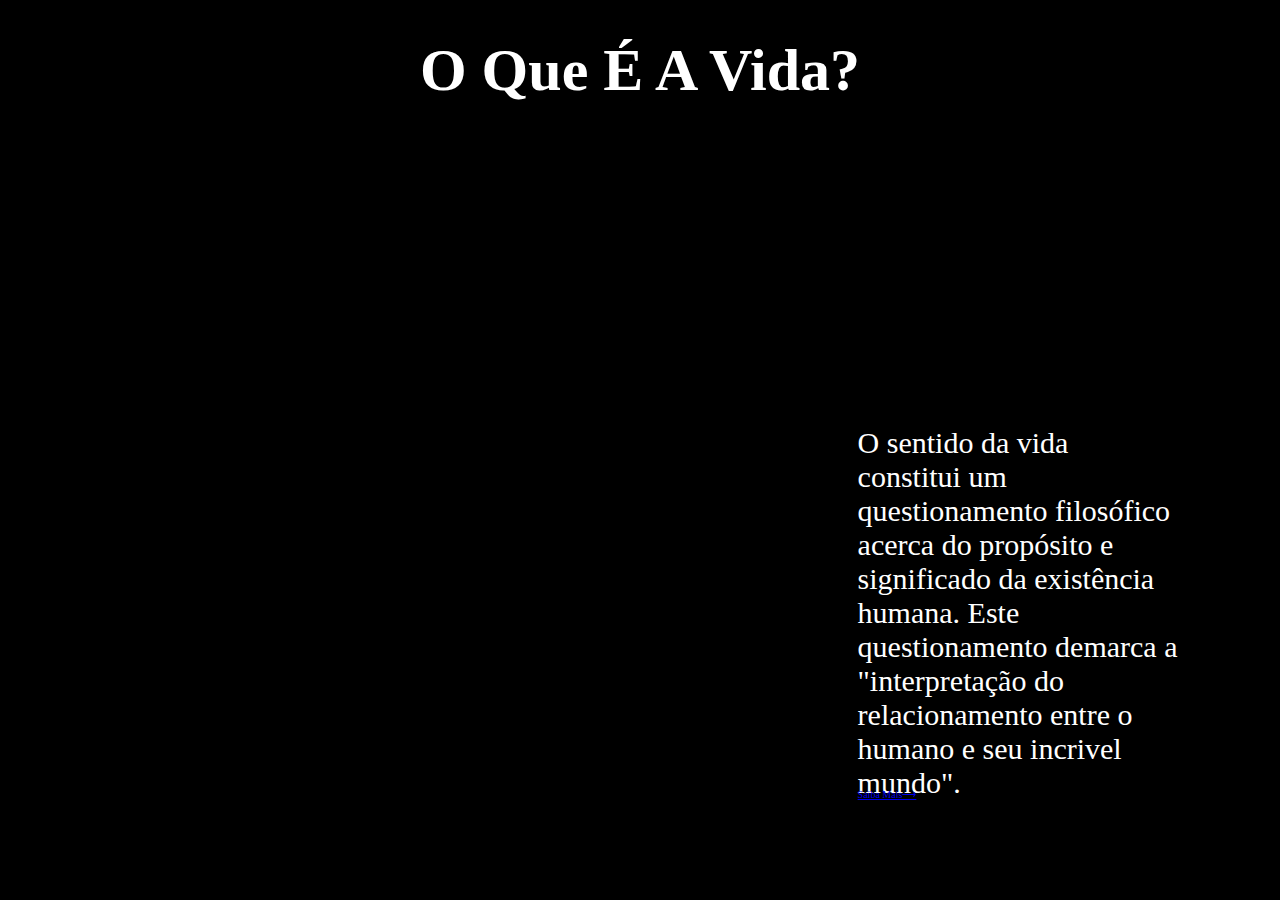
<file: pagina.html>
<!DOCTYPE html>
<html lang="en">
<head>
    <meta charset="UTF-8">
    <meta http-equiv="X-UA-Compatible" content="IE=edge">
    <meta name="viewport" content="width=device-width, initial-scale=1.0">
    <link rel="stylesheet" href="style1.css">
    <title>Explore A Vida</title>
</head>
<body>
    <div class="power">
        <h1 class="h1">O Que É A Vida?</h1>
    </div>

    <div class="indicator">
        <span></span>
        <span></span>
        <span class="active"></span>
    </div>

    <div>
        <div class="cva">
     <p> O sentido da vida constitui um questionamento filosófico acerca do propósito e significado da existência humana.
         Este questionamento demarca a "interpretação do relacionamento entre o humano e seu incrivel mundo".  </p> 
         </div>
            <div class="saiba">
         <ul>
            <a href="https://www.youtube.com/watch?v=BHyVg2sXy5w">Saiba Mais&#x27f6;</a></button>
                </ul>
    </div> 
             

        </div>
        
    </body>
</html>
</file>
<file: style1.css>
*{
    margin: 0;
    padding: 0;
}
.power{
    min-height: 100vh;
    width: 100%;
    background-color: black;
    background-image: url(https://i.pinimg.com/originals/6d/8f/c6/6d8fc611c54dca4e3d9241b33d54a8dd.gif);
    background-position: absolute;
    background-repeat: no-repeat;
    background-size: 100%;
    color: #fff;
    padding: 0;
    border: 0 solid #000;
}
div h1{
    display: flex;
    align-items: center;
    justify-content: space-around;
    padding: 20px 0;
    height: 100px;
    font-size: 60px;
    
}

.cva{
    position: absolute;
    width: 25%;
    min-width: 250px;
    right: 8%;
    bottom: 100px;
    font-size: 30px;
    color: #fff;

}
.saiba{
    position: absolute;
    width: 25%;
    min-width: 250px;
    right: 8%;
    bottom: 100px;
    font-size: 10px;
}
</file>
